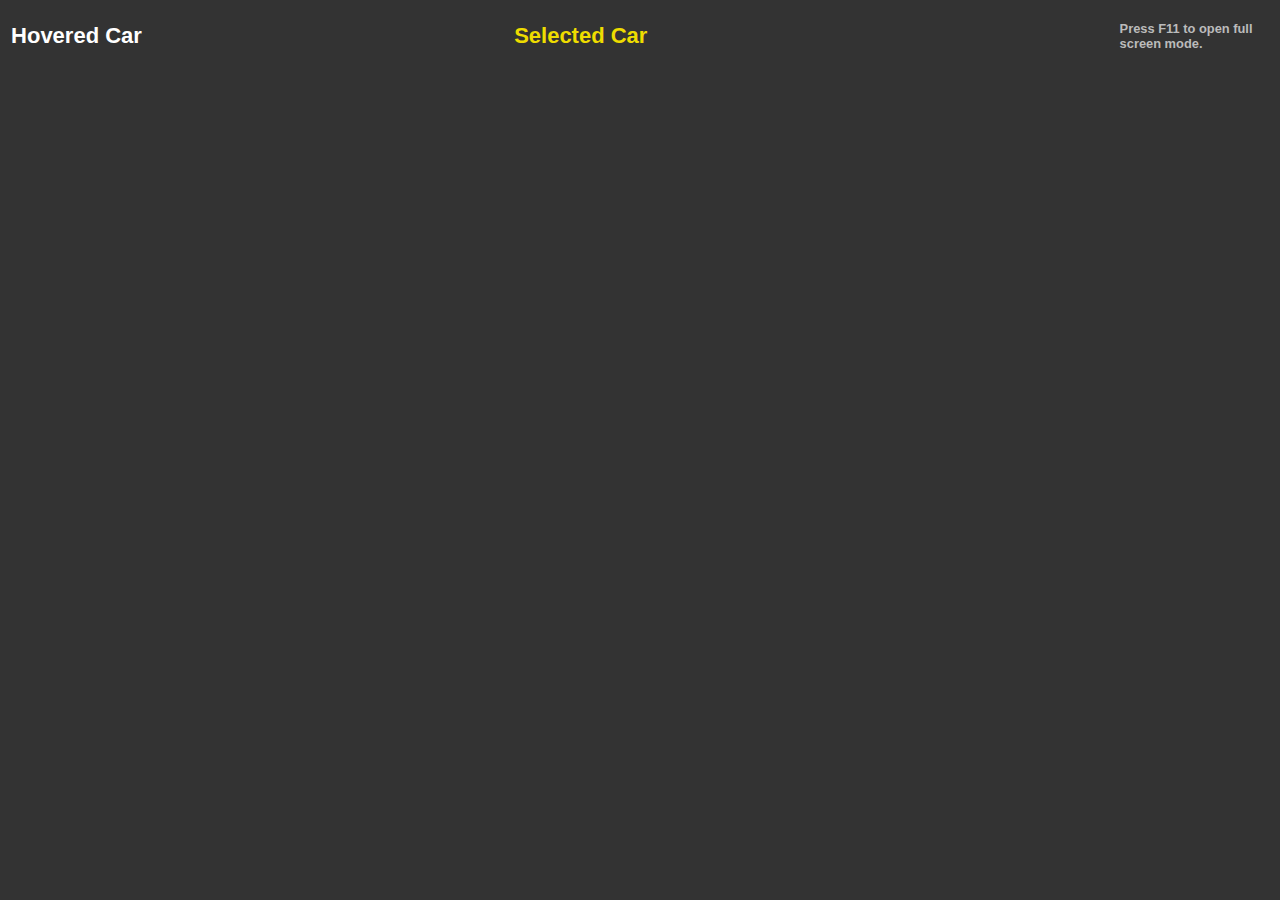
<file: A_2/Vis/index.html>
<!DOCTYPE html> 
<!-- by Tabita Mädler and Paul Riedel -->
<html> 

<head> 

	<title>Assignment 2</title> 
	<meta charset="utf-8"> 

	<script src="https://d3js.org/d3.v3.min.js"></script>
	<link href="style.css" rel="stylesheet">

</head> 


<body>


<div class="container">
	<div id="vis" class="side">
		<div class="wrapp">
			<div id="paralleldiv"></div>
		</div>

		<div class="wrapp">
		<div id="output">
				<h1 id="out_hover">Hovered Car</h1>
				<h1 id="out_select">Selected Car</h1>
			</div>
		</div>

		<div class="wrapp">
			<div id="scatterplotdiv"></div>
			<div id="legend"></div>
		</div>

		<div class="wrapp">
			<div id="starplotdiv"></div>
		</div>
	</div>

	<div id="menu" class="side">
	<h3>Press F11 to open full screen mode.</h3>
	</div>
</div>



</body> 

<script src="vis.js"></script>

</html>
</file>
<file: A_2/Vis/style.css>
body {
  font: 11px sans-serif;
  background-color: #333;
}

h3 {
  color: #bbb;
}

.container {
  display: flex;
}
.side {
  vertical-align: top;
}

#vis {
  width: 1600px;
}

#scatterplotdiv svg, #starplotdiv svg, #paralleldiv svg {
 background-color: #ddd;
}

#legend svg {
   background-color: none;
}

#legend svg text {
  fill: #fff;
}

.axis path,
.axis line {
  fill: none;
  stroke: #000;
  shape-rendering: crispEdges;
}

.dot {
  stroke: #444;
}

.tooltip {
  position: absolute;
  width: 200px;
  height: 28px;
  pointer-events: none;
}

text {
	fill:black;
}

/* ---------------------------------------------  Global ---------------------------------------------  */

.wrapp {
  display: inline-block;
  vertical-align: top;
}

#out_select {
  color:#eedc00;
}

#out_hover {
  color:#fff;
}

#out_hover, #out_select {
  width: 500px;
  display: inline-block;
}

.selecteddata.datapoint, .selecteddata.hovereddata.datapoint {
  stroke: #eedc00 !important;
  fill: #eedc00 !important;
}

.selecteddata.dataline, .selecteddata.hovereddata.dataline {
  stroke: #eedc00 !important;
  stroke-width: 5px;
}


.hovereddata.datapoint {
  stroke: #fff !important;
  fill: #fff !important;
} 

.hovereddata.dataline {
  stroke: #fff !important;
  stroke-width: 5px;
}



/* ---------------------------------------------  Parallel Coordinates  ---------------------------------------------  */

.background path {
  fill: none;
  stroke: #bbb;
  shape-rendering: crispEdges;
}

.foreground path {
  fill: none;
  stroke: #665ec7;
}

.brush .extent {
  fill-opacity: .3;
  stroke: #fff;
  shape-rendering: crispEdges;
}

.axis line,
.axis path {
  fill: none;
  stroke: #000;
  shape-rendering: crispEdges;
}

.axis text {
  text-shadow: 0 1px 0 #fff, 1px 0 0 #fff, 0 -1px 0 #fff, -1px 0 0 #fff;
  cursor: move;
}

/* --------------------------------------------- Starplot ----------------------------------------------- */
path.starpath {
   stroke:#555;
   stroke-width:2;
   fill: #fff;
   opacity: 0.2;
}

#stargroup_select path.starpath {
   stroke:#555;
   stroke-width:2;
   fill: #eedc00;
   opacity: 0.6;
}

#stargroup_select .cirvalue {
    fill:#555;
}

.cirvalue {
  fill:#555;
}

line.starline {
  stroke:black;
  stroke-width:1;
}

#starplotdiv .label {
  font-size:25px ;
}
</file>
